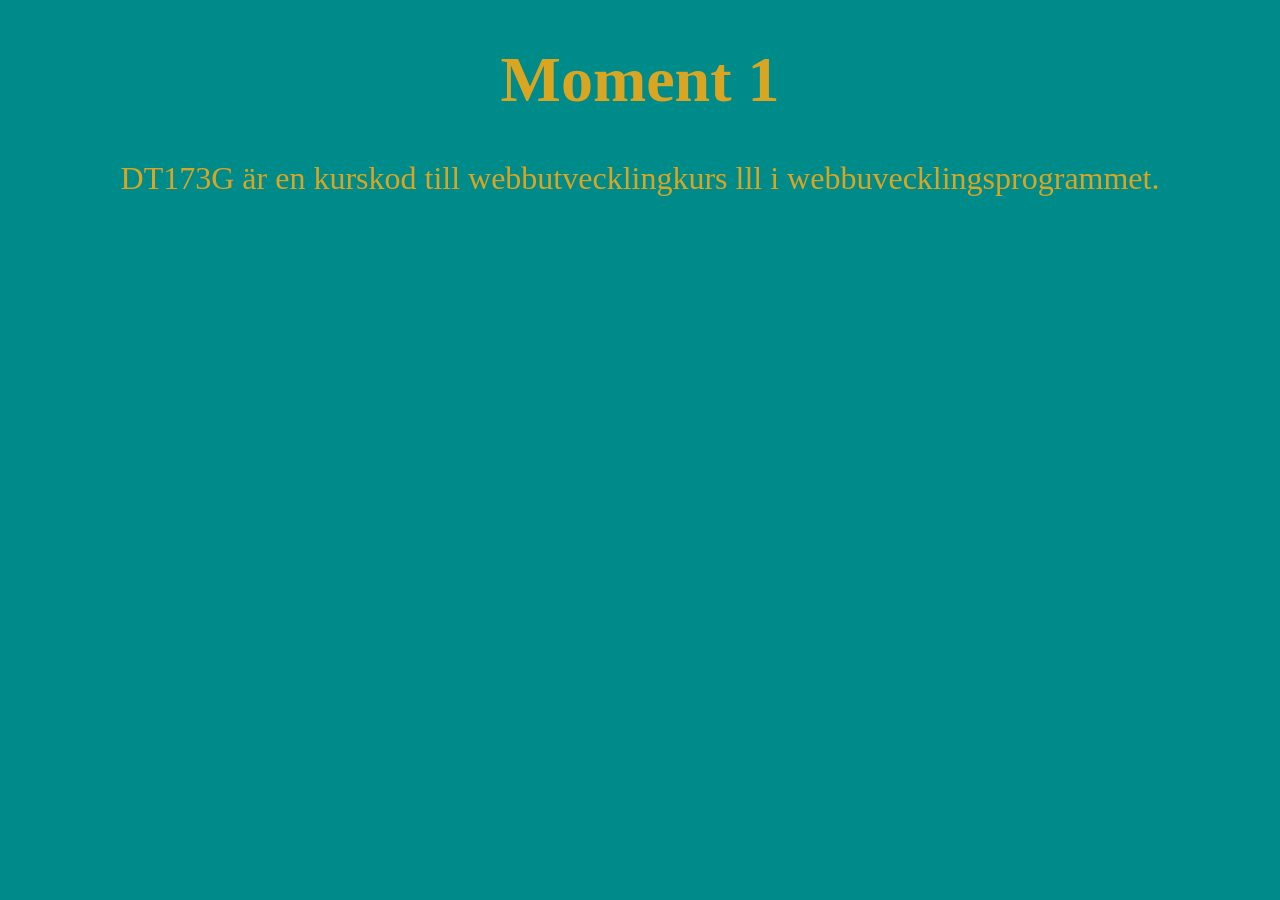
<file: index.html>
<!DOCTYPE html>
<html lang="en">
<head>
    <meta charset="UTF-8">
    <meta name="viewport" content="width=device-width, initial-scale=1.0">
    <meta http-equiv="X-UA-Compatible" content="ie=edge">
    <link rel="stylesheet" href="style.css">
    <title>DT173G</title>
</head>
<body>
   <h1>Moment 1</h1> 
   <p>DT173G är en kurskod till webbutvecklingkurs lll i webbuvecklingsprogrammet.</p>

</body>
</html>
</file>
<file: style.css>
body{
    background-color: darkcyan;
    font-size: 2rem;
    color: goldenrod;
}

h1, p{
    text-align: center;
    float: center;
}
</file>
